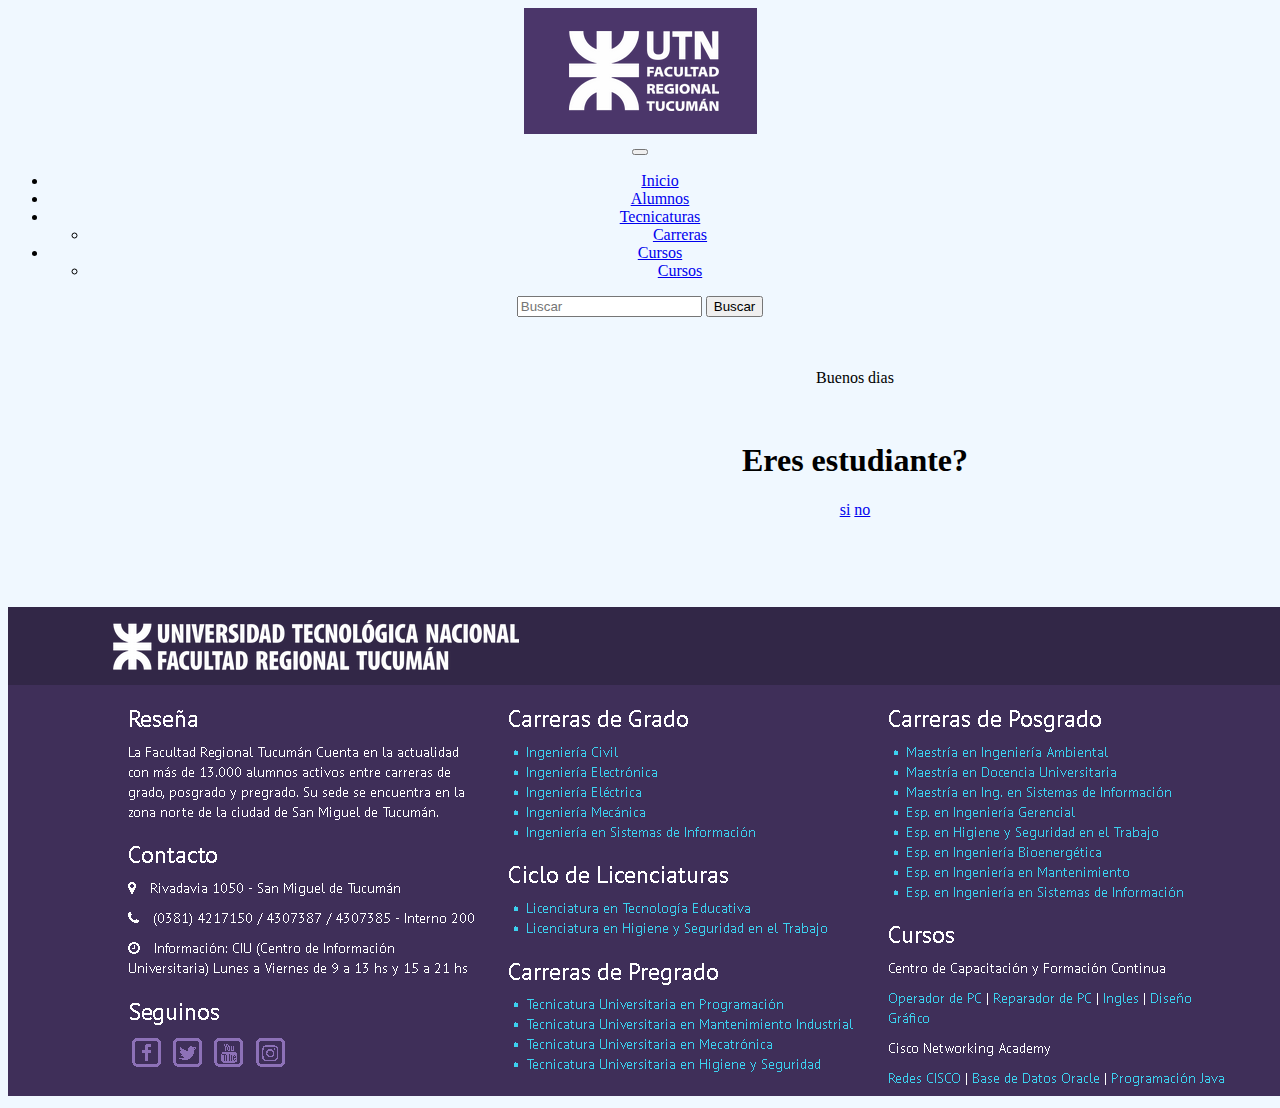
<file: index.html>
<!DOCTYPE html>
<html lang="en">
<head>
    <meta charset="UTF-8">
    <meta http-equiv="X-UA-Compatible" content="IE=edge">
    <meta name="viewport" content="width=, initial-scale=1.0">
    <link rel="stylesheet" href="css\styles.css">
    <link href="https://cdn.jsdelivr.net/npm/bootstrap@5.2.2/dist/css/bootstrap.min.css" rel="stylesheet" integrity="sha384-Zenh87qX5JnK2Jl0vWa8Ck2rdkQ2Bzep5IDxbcnCeuOxjzrPF/et3URy9Bv1WTRi" crossorigin="anonymous">
    <script src="https://cdn.jsdelivr.net/npm/bootstrap@5.2.2/dist/js/bootstrap.bundle.min.js" integrity="sha384-OERcA2EqjJCMA+/3y+gxIOqMEjwtxJY7qPCqsdltbNJuaOe923+mo//f6V8Qbsw3" crossorigin="anonymous"></script>
    <link rel="stylesheet" href="https://cdn.jsdelivr.net/npm/bootstrap-icons@1.9.1/font/bootstrap-icons.css">
    <title>UTN-WEB</title>
</head>
<body>
    
    <div class="container">
        <section>
            
            <div class="header">
                <img src="img\logoUtn.png" alt="">
                
                
                <nav class="navbar navbar-expand-lg">
                    
                    <div class="container-fluid">
                        <a class="navbar-brand" href="#"></a>
                        <button class="navbar-toggler" type="button" data-bs-toggle="collapse" data-bs-target="#navbarScroll" aria-controls="navbarScroll" aria-expanded="false" aria-label="Toggle navigation">
                            <span class="navbar-toggler-icon"></span>
                        </button>
                        <div class="collapse navbar-collapse" id="navbarScroll">
                            <ul class="navbar-nav me-auto my-2 my-lg-0 navbar-nav-scroll" style="--bs-scroll-height: 100px;">
                                <li class="nav-item">
                                    <a class="nav-link active" aria-current="page" href="index.html">Inicio</a>
                                </li>
                                <li class="nav-item">
                                    <a class="nav-link" href="http://www.frt.utn.edu.ar/ingresofrt/">Alumnos</a>
                                </li>
                                <li class="nav-item dropdown">
                                    <a class="nav-link dropdown-toggle" href="#" role="button" data-bs-toggle="dropdown" aria-expanded="false">
                                        Tecnicaturas
                                    </a>
                                    <ul class="dropdown-menu">
                                        <li><a class="dropdown-item" href="carrera.html">Carreras</a></li>
                                    </ul>
                                </li>
                                <li class="nav-item dropdown">
                                    <a class="nav-link dropdown-toggle" href="#" role="button" data-bs-toggle="dropdown" aria-expanded="false">
                                        Cursos
                                    </a>
                                    <ul class="dropdown-menu">
                                        <li><a class="dropdown-item" href="http://www.frt.utn.edu.ar/ccfc/">Cursos</a></li>
                                        
                                       
                                    </ul>
                                </li>
                            </ul>
                            <form class="d-flex" role="search">
                                <input class="form-control me-2" type="search" placeholder="Buscar" aria-label="Search">
                                <button class="btn btn-outline-success" type="submit">Buscar</button>
                            </form>
                        </div>
                    </div>
                </nav>
                
            </div>
            
            <br>
            <br>
            <div class="container-body">

            <div class="texbox">
                <p>Buenos dias</p>
                </br>
                <h1>Eres estudiante?</h1>
                <a href="http://localhost/ticketsystem/faqindex.php">si</a>
                <a href="carrera.html">no</a>
            </div>
        </div>
            
        </section>
        <br></br>
        <section>
            <div class="main-content">
                <p>
                </p>
            </div>
        </section>
        <br></br>
    </div>
    <section class="footer">
        <footer>
            <img src="img\PieDePagina.png" alt="">
        </div>
    </section>
</footer>
</body>
</html>
</file>
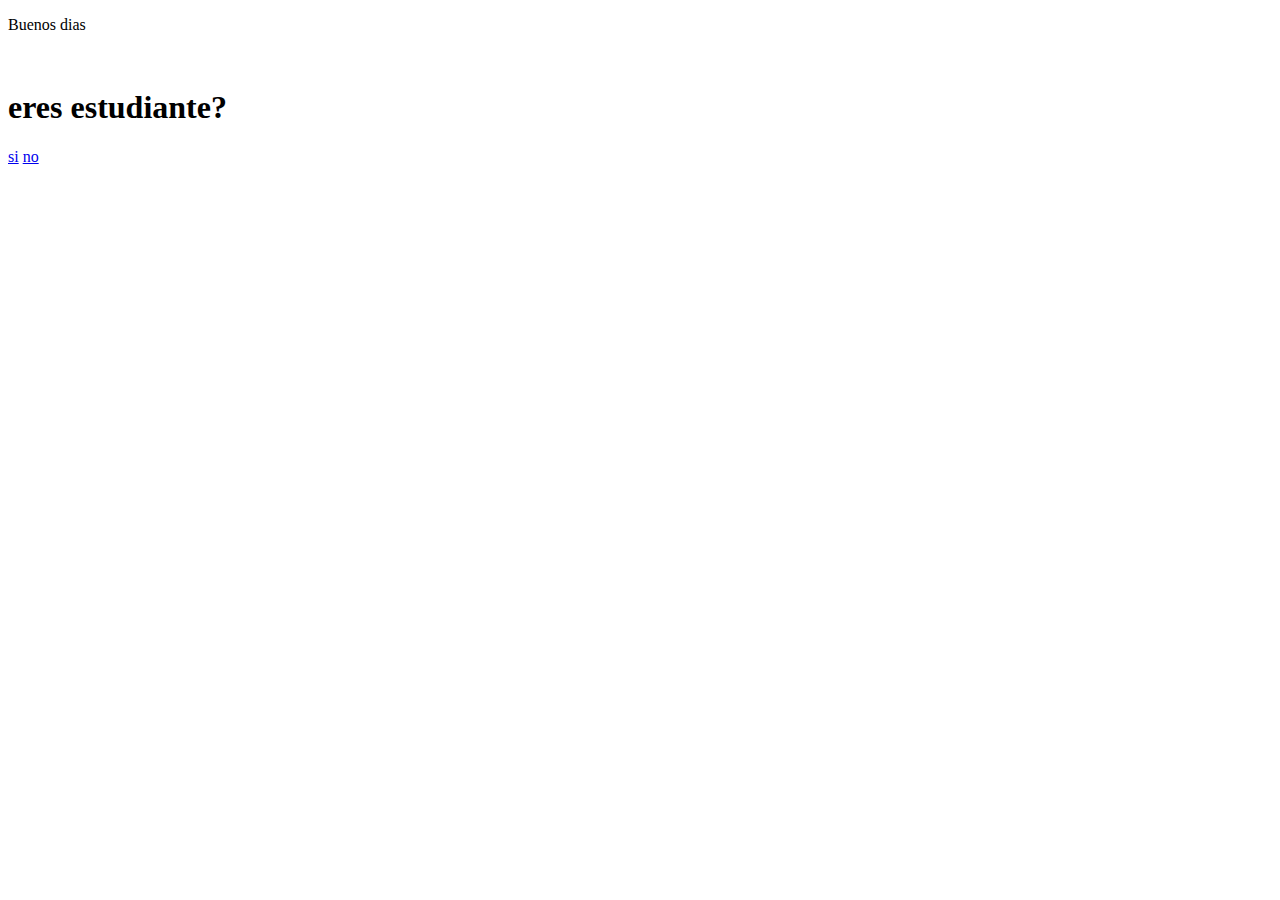
<file: isstudent.html>
<!DOCTYPE html>
<html lang="en">
<head>
    <meta charset="UTF-8">
    <meta http-equiv="X-UA-Compatible" content="IE=edge">
    <meta name="viewport" content="width=device-width, initial-scale=1.0">
    <title>start</title>
</head>
<body>

    <div class="texbox">
        <p>Buenos dias</p>
        </br>
        <h1>eres estudiante?</h1>
        <a href="http://localhost/ticketsystem/faqindex.php">si</a>
        <a href="casualindex.html">no</a>



    </div>
    
</body>
</html>
</file>
